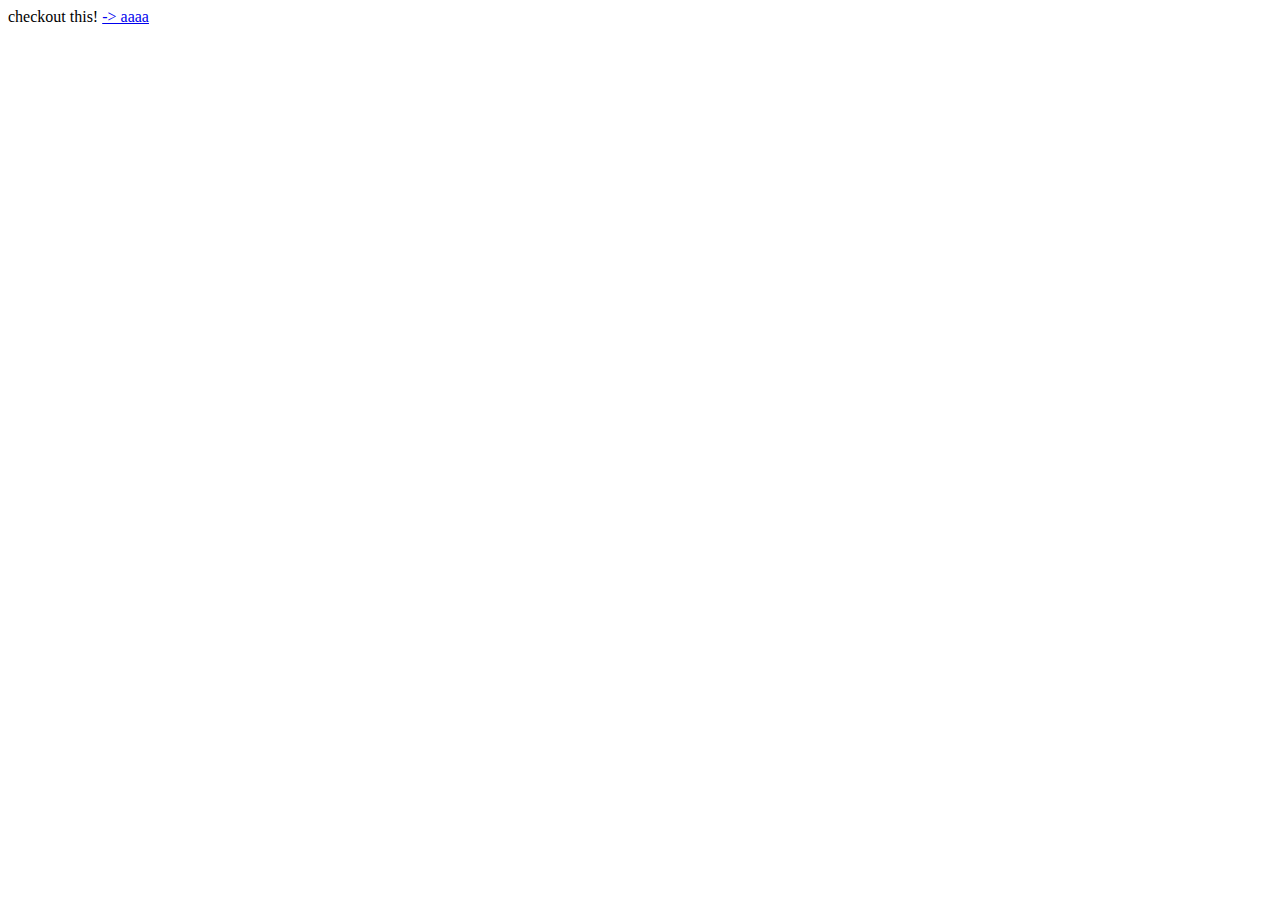
<file: src/index.html>
<!DOCTYPE html>
<html lang="en">

<head>
    <title>IcY</title>
    <meta charset="UTF-8">
    <meta name="viewport" content="width=device-width, height=device-height, initial-scale=1">
</head>

<body>
    checkout this! <a href="./src/cache/README.html"> -> aaaa </a>
</body>

</html>
</file>
